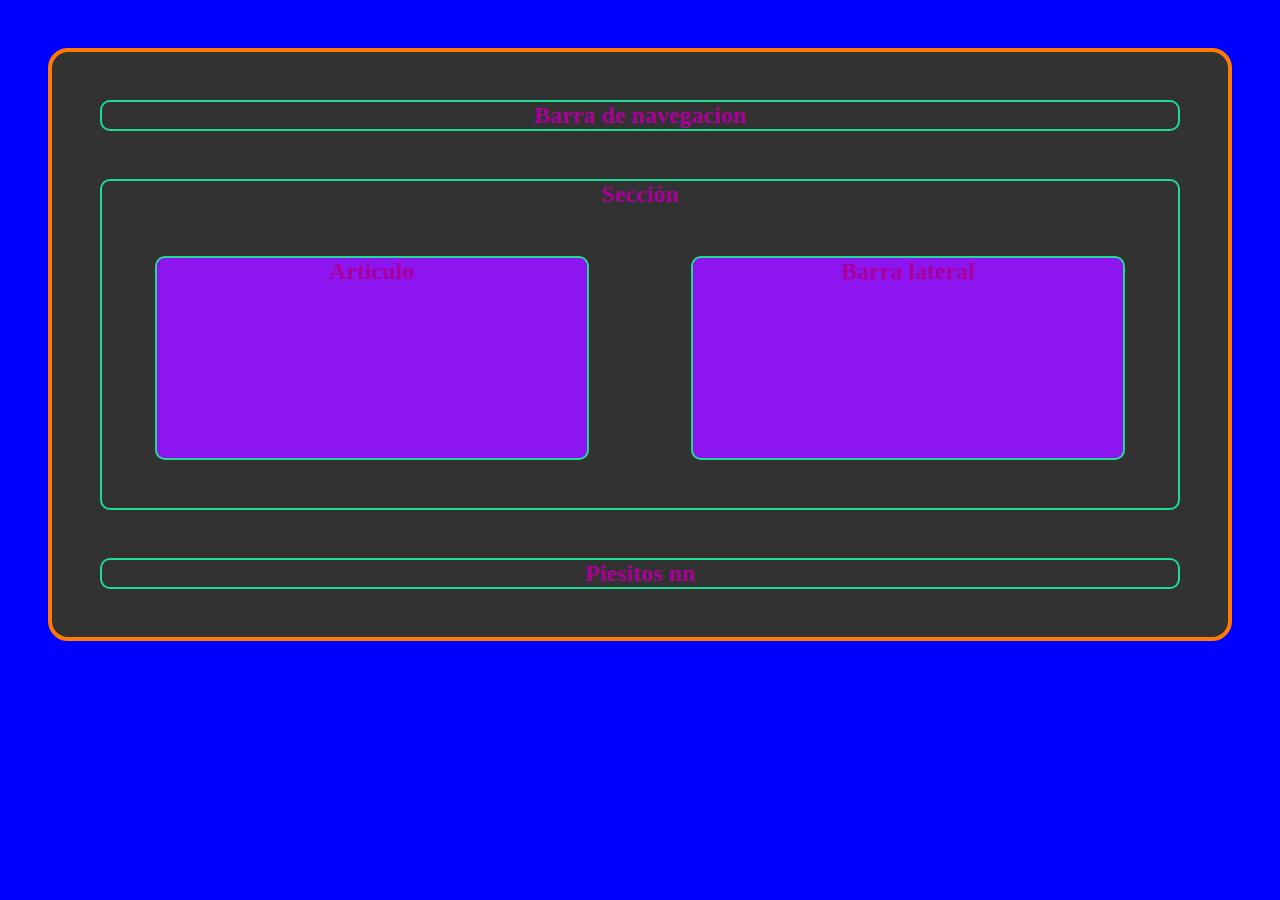
<file: 20_HTML/index.html>
<!DOCTYPE html>
<html lang="en">
<head>
    <meta charset="UTF-8">
    <meta name="viewport" content="width=device-width, initial-scale=1.0">
    <title>Mi Primera Página</title>
    <link rel="stylesheet" href="css/style.css">
</head>
<body>
    <div class="main-container">
        <nav>
            <h1>Barra de navegacion</h1>
        </nav>
        <section>
            <h2>Sección</h2>
            <article>
                <h3>Articulo</h3>
            </article>
            <aside>
                <!-- aside para anunicios -->
                <h4>Barra lateral</h4>
            </aside>
        </section>
        <footer>
            <h4>Piesitos nn</h4>
        </footer>
    </div>
</body>
</html>
</file>
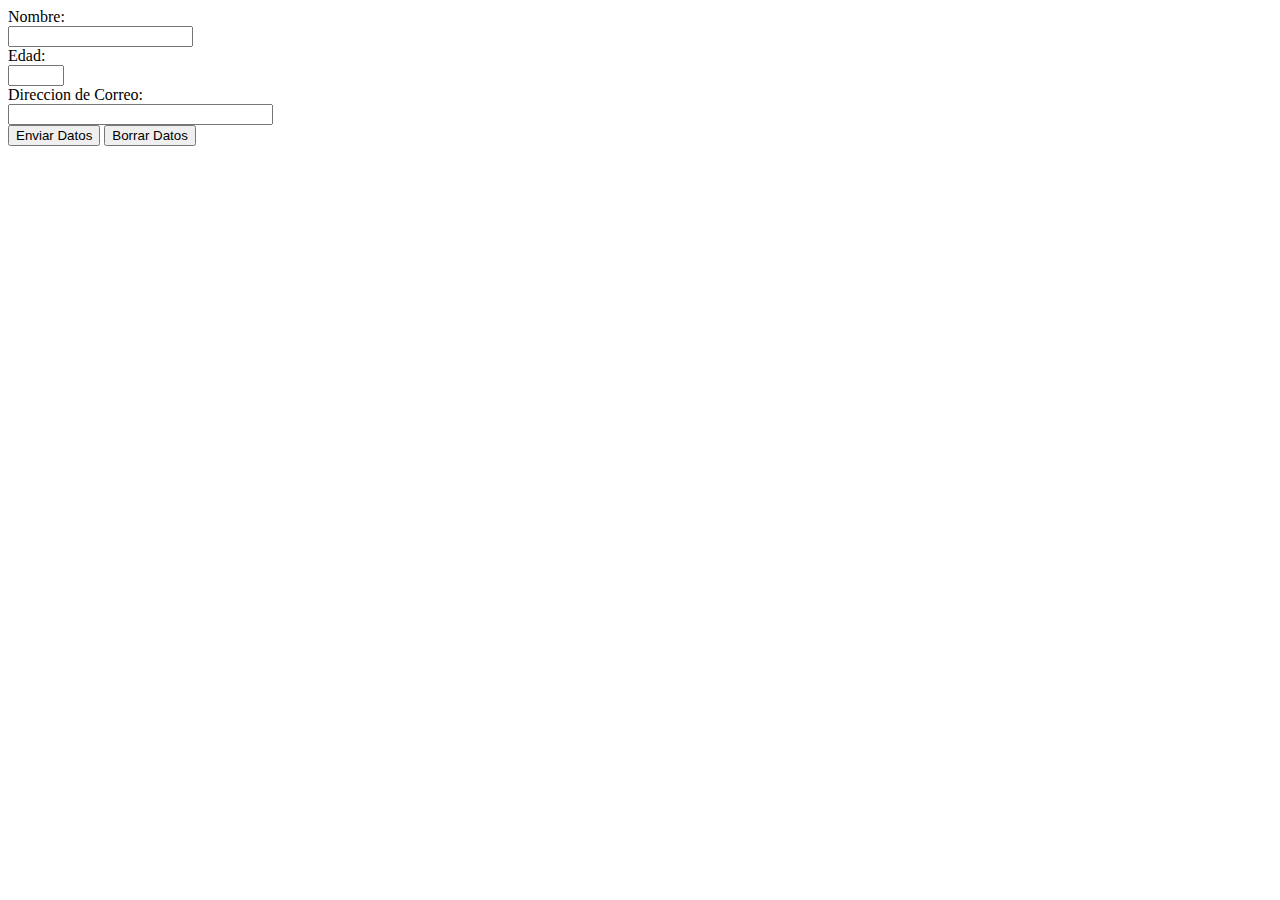
<file: 22_Formularios/index.html>
<!DOCTYPE html>
<html lang="en">
<head>
    <meta charset="UTF-8">
    <meta http-equiv="X-UA-Compatible" content="IE=edge">
    <meta name="viewport" content="width=device-width, initial-scale=1.0">
    <title>Formulario</title> 
    <script language="javascript" type="text/javascript" src="js/validarformulario.js"></script>
</head>
<body>
    <form method="post" name="registro" onsubmit="return validar(this)" action="">
        <label>Nombre:</label>
        <br>
        <input type="text" id="nombre" name="nombre" size="20">
        <br>
        <label>Edad:</label>
        <br>
        <input type="number" min="01" max="99" id="edad" name="edad">
        <br>
        <label>Direccion de Correo:</label>
        <br>
        <input type="email" id="correo" name="correo" size="30">
        <br>
        <input type="submit" value="Enviar Datos" id="enviardatos" name="enviardatos">
        <input type="reset" value="Borrar Datos" id="borrar" name="borrar">
    </form>
</body>
</html>
</file>
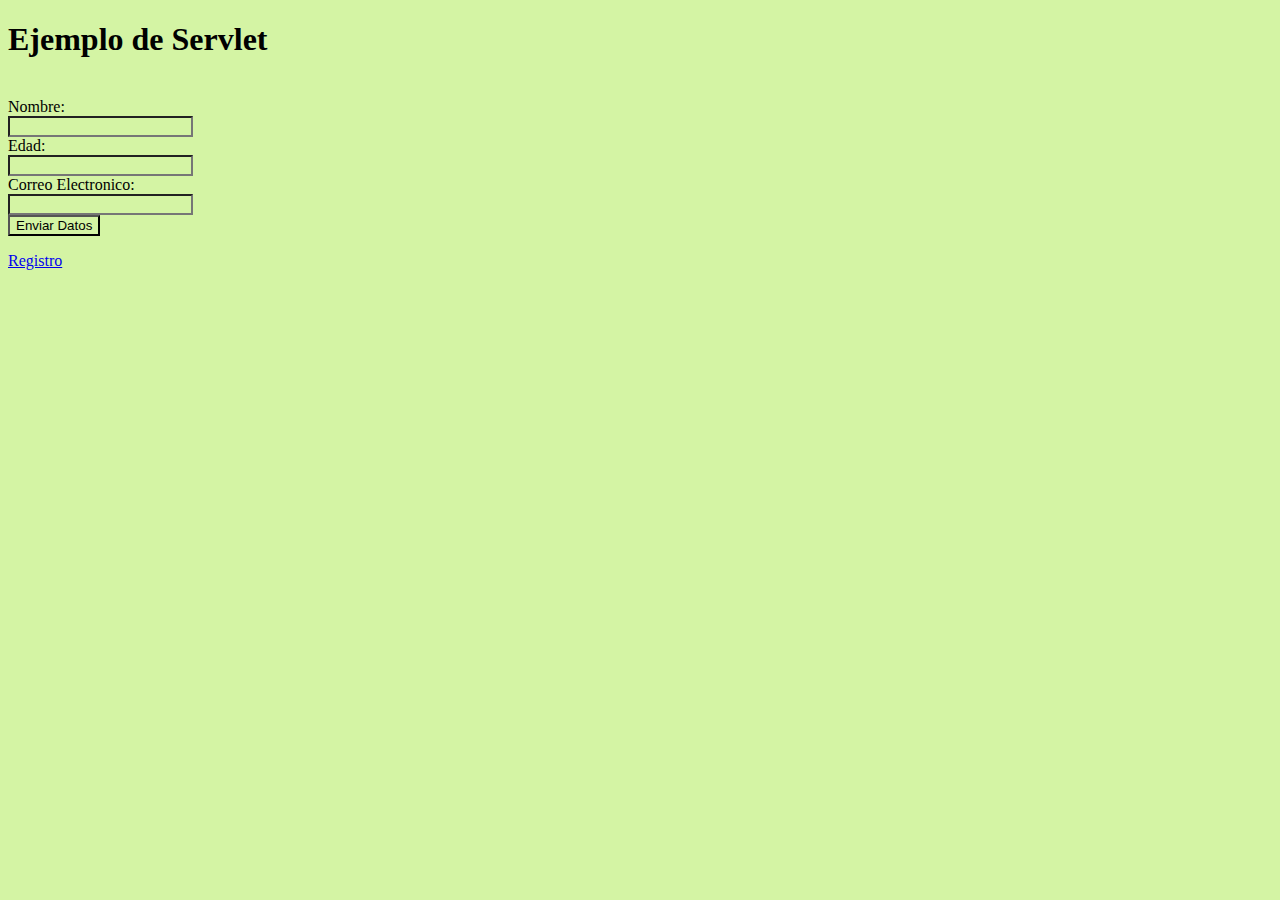
<file: 25_Servlet/web/index.html>
<!DOCTYPE html>
<!--
Click nbfs://nbhost/SystemFileSystem/Templates/Licenses/license-default.txt to change this license
Click nbfs://nbhost/SystemFileSystem/Templates/JSP_Servlet/Html.html to edit this template
-->
<html>
    <head>
        <title>Primer Pagina</title>
        <meta charset="UTF-8">
        <meta name="viewport" content="width=device-width, initial-scale=1.0">
        <link rel="stylesheet" href="css/style.css"/>
        <script src="js/funciones.js"></script>
    </head>
    <body>
        <h1>Ejemplo de Servlet</h1>
        <br>
        <form name="formulario" method="post" action="Directorio">
            <label>Nombre: </label>
            <br>
            <input type="text" name="nombre">
            <br>
            <label>Edad: </label>
            <br>
            <input type="text" name="edad">
            <br>
            <label>Correo Electronico: </label>
            <br>
            <input type="email" name="email">
            <br>
            <input type="submit" value="Enviar Datos">
        </form>
        <form action="action">
            <a href="registro.html"><p>Registro</p></a>
        </form>
    </body>
</html>
</file>
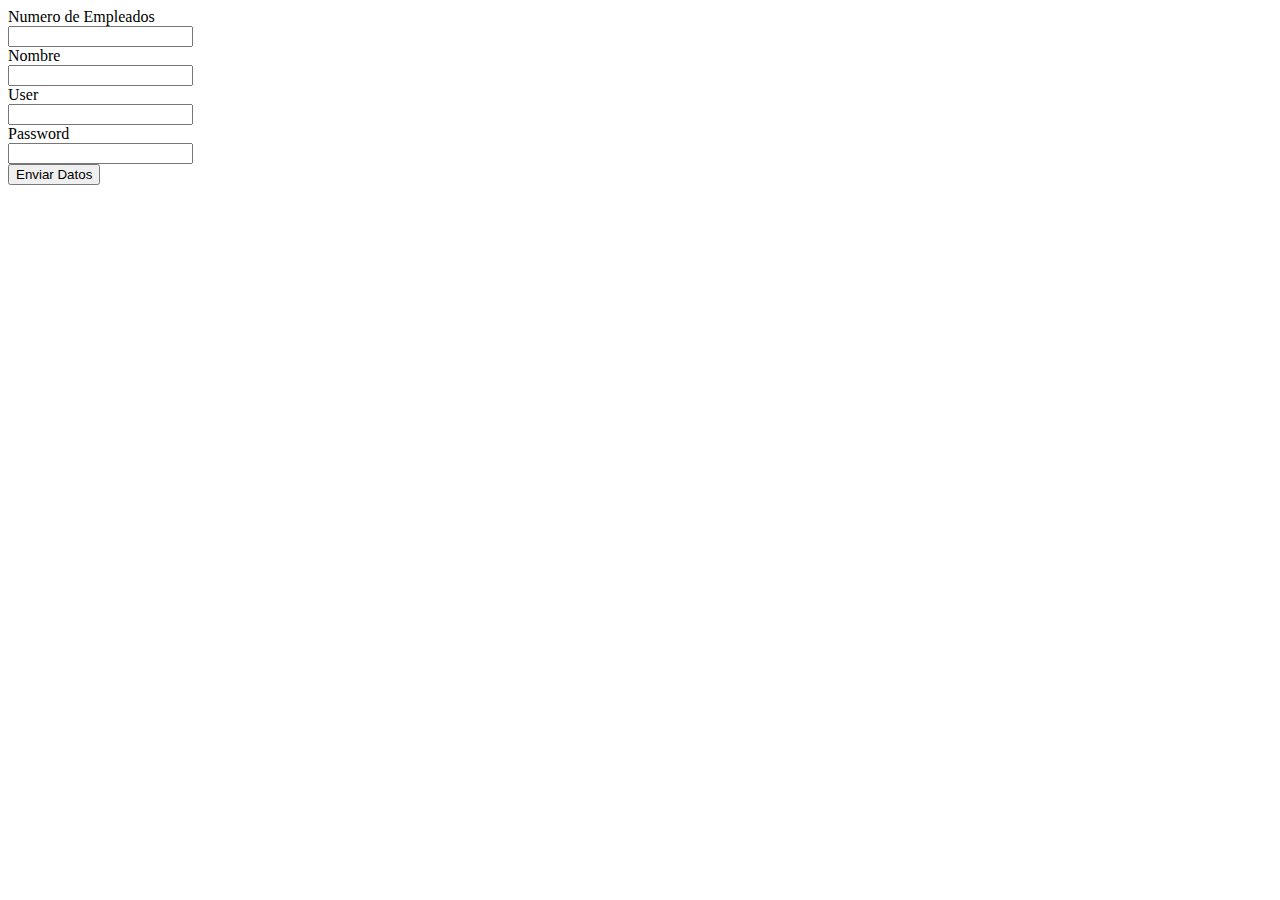
<file: 25_Servlet/web/registro.html>
<!DOCTYPE html>
<!--
Click nbfs://nbhost/SystemFileSystem/Templates/Licenses/license-default.txt to change this license
Click nbfs://nbhost/SystemFileSystem/Templates/JSP_Servlet/Html.html to edit this template
-->
<html>
    <head>
        <title>TODO supply a title</title>
        <meta charset="UTF-8">
        <meta name="viewport" content="width=device-width, initial-scale=1.0">
    </head>
    <body>
        <form name="registro" method="post" action="registrousuario">
            <label>Numero de Empleados</label>
            <br>
            <input type="text" name="num_emp" id="num_emp">
            <br>
            <label>Nombre</label>
            <br>
            <input type="text" name="nombre" id="nombre">
            <br>
            <label>User</label>
            <br>
            <input type="text" name="user" id="user">
            <br>
            <label>Password</label>
            <br>
            <input type="password" name="password" id="password">
            <br>
            <input type="submit" value="Enviar Datos">
        </form>
    </body>
</html>
</file>
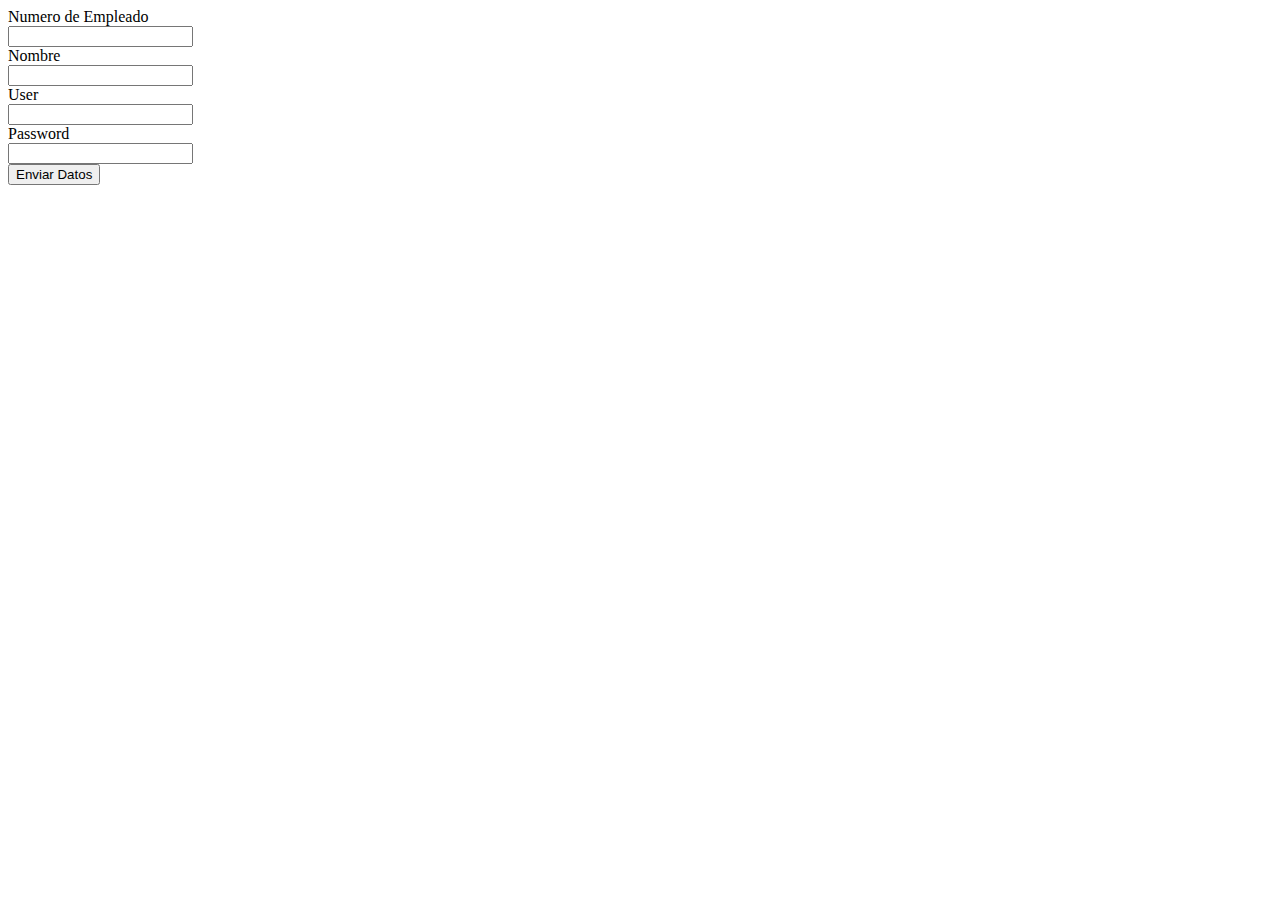
<file: 26_Base_de_Datos/web/registro.html>
<!DOCTYPE html>
<!--
Click nbfs://nbhost/SystemFileSystem/Templates/Licenses/license-default.txt to change this license
Click nbfs://nbhost/SystemFileSystem/Templates/JSP_Servlet/Html.html to edit this template
-->
<html>
    <head>
        <title>TODO supply a title</title>
        <meta charset="UTF-8">
        <meta name="viewport" content="width=device-width, initial-scale=1.0">
    </head>
    <body>
        <form name="registro" method="post" action="registrodeusuario">
            <label>Numero de Empleado</label>
            <br>
            <input type="text" name="num_emp" id="num_emp">
            <br>
            <label>Nombre</label>
            <br>
            <input type="text" name="nombre_e" id="nombre">
            <br>
            <label>User</label>
            <br>
            <input type="text" name="user" id="user">
            <br>
            <label>Password</label>
            <br>
            <input type="password" name="password" id="password">
            <br>
            <input type="submit" value="Enviar Datos">
        </form>
    </body>
</html>
</file>
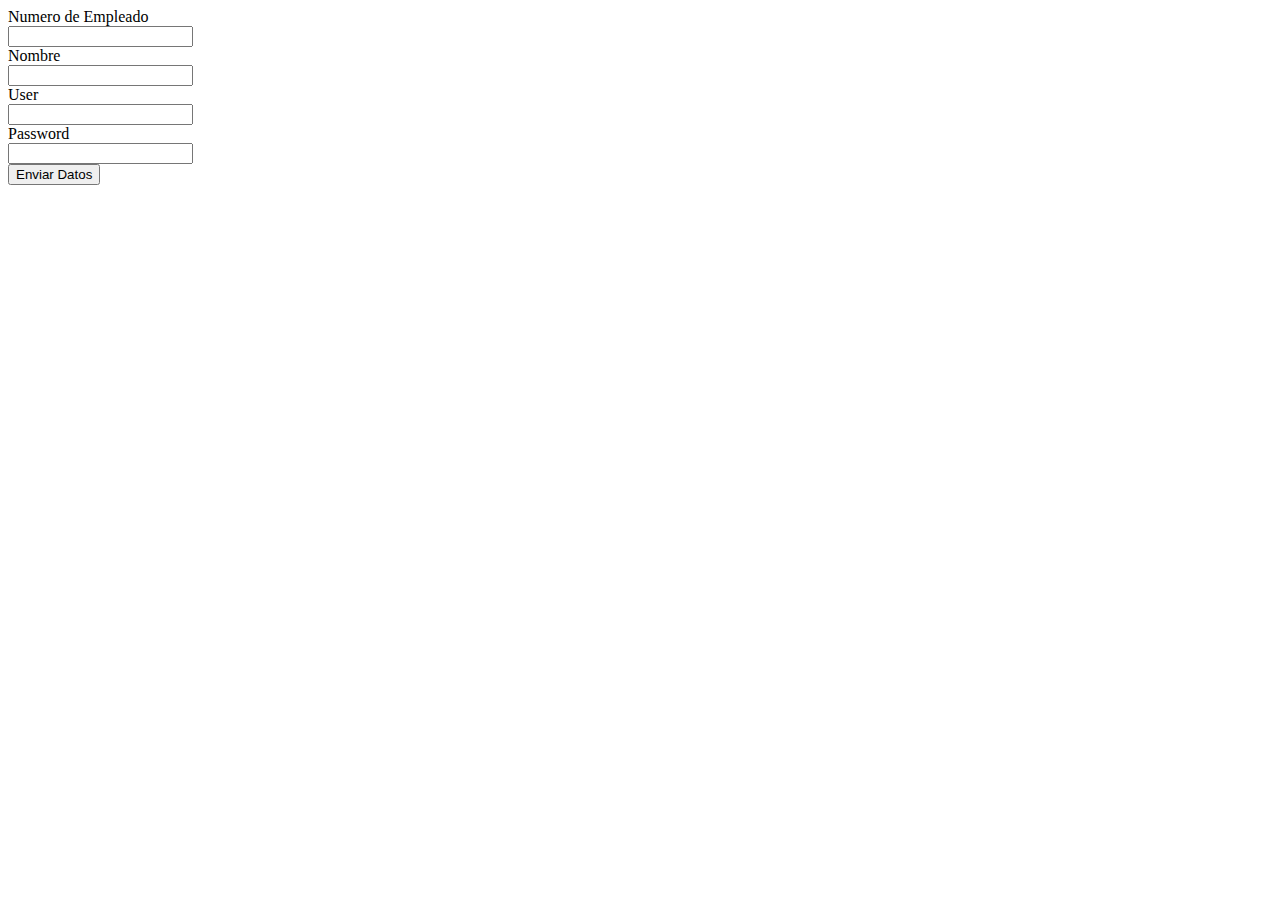
<file: Proyecto/web/registro.html>
<!DOCTYPE html>
<!--
Click nbfs://nbhost/SystemFileSystem/Templates/Licenses/license-default.txt to change this license
Click nbfs://nbhost/SystemFileSystem/Templates/JSP_Servlet/Html.html to edit this template
-->
<html>
    <head>
        <title>Registro</title>
        <meta charset="UTF-8">
        <meta name="viewport" content="width=device-width, initial-scale=1.0">
    </head>
    <body>
        <form name="registro" method="post" action="registrodeusuario">
            <label>Numero de Empleado</label>
            <br>
            <input type="text" name="num_emp" id="num_emp">
            <br>
            <label>Nombre</label>
            <br>
            <input type="text" name="nombre" id="nombre">
            <br>
            <label>User</label>
            <br>
            <input type="text" name="user" id="user">
            <br>
            <label>Password</label>
            <br>
            <input type="password" name="password" id="password">
            <br>
            <input type="submit" value="Enviar Datos">
        </form>
    </body>
</html>
</file>
<file: 20_HTML/css/style.css>
*{
    padding: 0;
    margin : 0;
    color : #aa0099;
    text-align : center;
    font-size: 24px;
    font-family: 'Calibre';
}

html, body{
    background-color: blue;
}

.main-container{
    border: 4px solid rgb(255, 122, 0);
    border-radius: 20px;
    margin: 2rem;
    background-color: rgb(50, 50, 50)
}

nav, section, footer, article, aside{
    border: 2px solid rgb(31, 219, 147);
    border-radius: 10px;
    margin: 2rem;
    /*background-color: white;*/
    padding: 1 rem;
}
article, aside{
    width: 40%;
    display: inline-block;
    height: 200px;
    background-color: rgb(141, 21, 240);
}
/*Tarea hacer un curriculum*/
</file>
<file: 25_Servlet/web/css/style.css>
/*
Click nbfs://nbhost/SystemFileSystem/Templates/Licenses/license-default.txt to change this license
Click nbfs://nbhost/SystemFileSystem/Templates/Other/CascadeStyleSheet.css to edit this template
*/
/* 
    Created on : 20 feb. 2022, 18:10:43
    Author     : vx_zas
*/
*{
    background-color: #d4f4a4;
}
</file>
